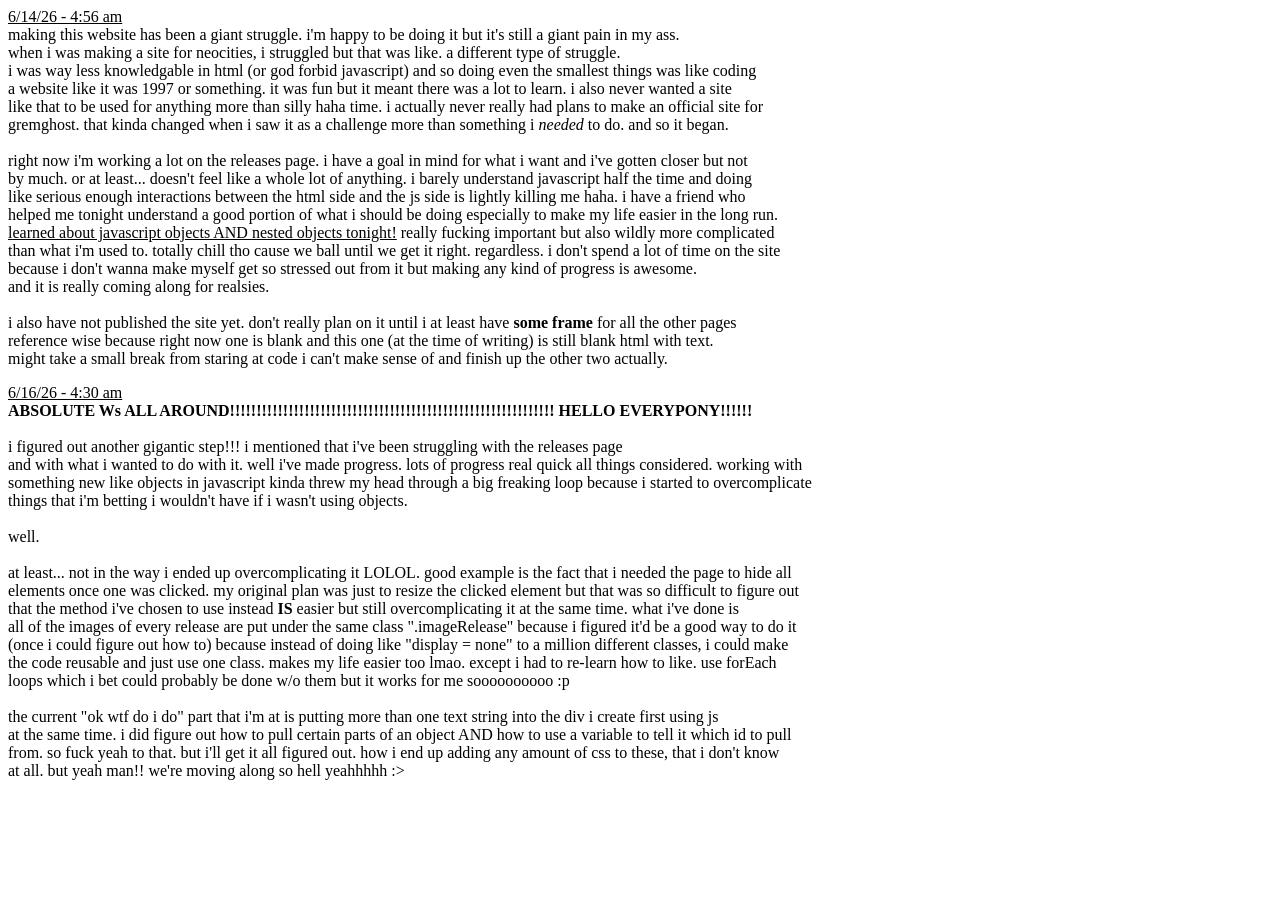
<file: news.html>
<HTML>
<head>
    <body>
        <div id="blog1">
            <p><u>6/14/26 - 4:56 am</u> 
               <br>making this website has been a giant struggle. i'm happy to be doing it but it's still a giant pain in my ass.
               <br>when i was making a site for neocities, i struggled but that was like. a different type of struggle.
               <br>i was way less knowledgable in html (or god forbid javascript) and so doing even the smallest things was like coding
               <br>a website like it was 1997 or something. it was fun but it meant there was a lot to learn. i also never wanted a site
               <br>like that to be used for anything more than silly haha time. i actually never really had plans to make an official site for
               <br>gremghost. that kinda changed when i saw it as a challenge more than something i <i>needed</i> to do. and so it began.
               <br>
               <br>right now i'm working a lot on the releases page. i have a goal in mind for what i want and i've gotten closer but not
               <br>by much. or at least... doesn't feel like a whole lot of anything. i barely understand javascript half the time and doing
               <br>like serious enough interactions between the html side and the js side is lightly killing me haha. i have a friend who
               <br>helped me tonight understand a good portion of what i should be doing especially to make my life easier in the long run.
               <br><u>learned about javascript objects AND nested objects tonight!</u> really fucking important but also wildly more complicated
               <br>than what i'm used to. totally chill tho cause we ball until we get it right. regardless. i don't spend a lot of time on the site
               <br>because i don't wanna make myself get so stressed out from it but making any kind of progress is awesome.
               <br>and it is really coming along for realsies.
               <br>
               <br>i also have not published the site yet. don't really plan on it until i at least have <b>some frame</b> for all the other pages
               <br>reference wise because right now one is blank and this one (at the time of writing) is still blank html with text.
               <br>might take a small break from staring at code i can't make sense of and finish up the other two actually.</p>
        </div>

        <div id="blog2">
            <p><u>6/16/26 - 4:30 am</u> 
               <br><b>ABSOLUTE Ws ALL AROUND!!!!!!!!!!!!!!!!!!!!!!!!!!!!!!!!!!!!!!!!!!!!!!!!!!!!!!!!!!!!! HELLO EVERYPONY!!!!!!</b>
               <br>
               <br>i figured out another gigantic step!!! i mentioned that i've been struggling with the releases page
               <br>and with what i wanted to do with it. well i've made progress. lots of progress real quick all things considered. working with
               <br>something new like objects in javascript kinda threw my head through a big freaking loop because i started to overcomplicate
               <br>things that i'm betting i wouldn't have if i wasn't using objects.
               <br>
               <br>well.
               <br>
               <br>at least... not in the way i ended up overcomplicating it LOLOL. good example is the fact that i needed the page to hide all
               <br>elements once one was clicked. my original plan was just to resize the clicked element but that was so difficult to figure out
               <br>that the method i've chosen to use instead <b>IS</b> easier but still overcomplicating it at the same time. what i've done is 
               <br>all of the images of every release are put under the same class ".imageRelease" because i figured it'd be a good way to do it
               <br>(once i could figure out how to) because instead of doing like "display = none" to a million different classes, i could make
               <br>the code reusable and just use one class. makes my life easier too lmao. except i had to re-learn how to like. use forEach
               <br>loops which i bet could probably be done w/o them but it works for me soooooooooo :p
               <br>
               <br>the current "ok wtf do i do" part that i'm at is putting more than one text string into the div i create first using js
               <br>at the same time. i did figure out how to pull certain parts of an object AND how to use a variable to tell it which id to pull
               <br>from. so fuck yeah to that. but i'll get it all figured out. how i end up adding any amount of css to these, that i don't know
               <br>at all. but yeah man!! we're moving along so hell yeahhhhh :></p>
        </div>
    </body>
</head>
</HTML>
</file>
